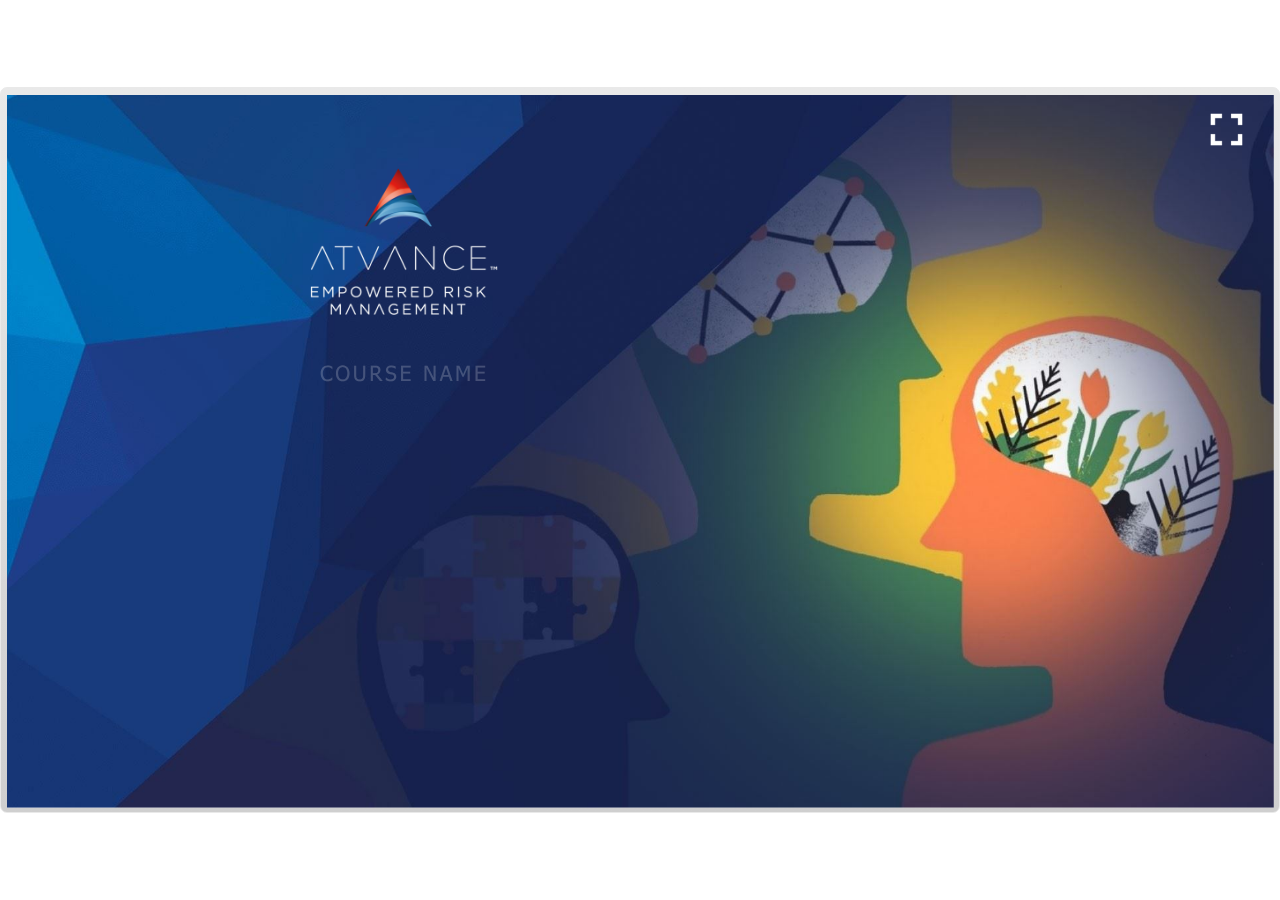
<file: index.html>
<!DOCTYPE html>
<html lang="en-US">
<head>
  <meta charset="utf-8">
  <!-- Created using Storyline 3 - http://www.articulate.com  -->
  <!-- version: 3.10.22406.0 -->
  <title>Module3_02112021</title>
  <meta http-equiv="x-ua-compatible" content="IE=edge" />
  <meta name="viewport" content="width=device-width, initial-scale=1.0, user-scalable=no, shrink-to-fit=no, minimal-ui" />
  <meta name="apple-mobile-web-app-capable" content="yes" />
  <style>
    html, body { height: 100%; padding: 0; margin: 0 }
    #app { height: 100%; width: 100%; }
  </style>
  
  <script>window.THREE = { };</script>
</head>
<body style="background: #FFFFFF" class="cs-HTML theme-classic">
  <!-- 360 -->
  <script>!function(e){function n(e,i){return e.test(i)}function i(e){var i=e||navigator.userAgent,o=i.split("[FBAN");if(void 0!==o[1]&&(i=o[0]),this.apple={phone:n(t,i),ipod:n(d,i),tablet:!n(t,i)&&n(s,i),device:n(t,i)||n(d,i)||n(s,i)},this.amazon={phone:n(h,i),tablet:!n(h,i)&&n(a,i),device:n(h,i)||n(a,i)},this.android={phone:n(h,i)||n(b,i),tablet:!n(h,i)&&!n(b,i)&&(n(a,i)||n(r,i)),device:n(h,i)||n(a,i)||n(b,i)||n(r,i)},this.windows={phone:n(l,i),tablet:n(p,i),device:n(l,i)||n(p,i)},this.other={blackberry:n(f,i),blackberry10:n(u,i),opera:n(c,i),firefox:n(A,i),chrome:n(w,i),device:n(f,i)||n(u,i)||n(c,i)||n(A,i)||n(w,i)},this.seven_inch=n(v,i),this.any=this.apple.device||this.android.device||this.windows.device||this.other.device||this.seven_inch,this.phone=this.apple.phone||this.android.phone||this.windows.phone,this.tablet=this.apple.tablet||this.android.tablet||this.windows.tablet,"undefined"==typeof window)return this}function o(){var e=new i;return e.Class=i,e}var t=/iPhone/i,d=/iPod/i,s=/iPad/i,b=/(?=.*\bAndroid\b)(?=.*\bMobile\b)/i,r=/Android/i,h=/(?=.*\bAndroid\b)(?=.*\bSD4930UR\b)/i,a=/(?=.*\bAndroid\b)(?=.*\b(?:KFOT|KFTT|KFJWI|KFJWA|KFSOWI|KFTHWI|KFTHWA|KFAPWI|KFAPWA|KFARWI|KFASWI|KFSAWI|KFSAWA)\b)/i,l=/IEMobile/i,p=/(?=.*\bWindows\b)(?=.*\bARM\b)/i,f=/BlackBerry/i,u=/BB10/i,c=/Opera Mini/i,w=/(CriOS|Chrome)(?=.*\bMobile\b)/i,A=/(?=.*\bFirefox\b)(?=.*\bMobile\b)/i,v=new RegExp("(?:Nexus 7|BNTV250|Kindle Fire|Silk|GT-P1000)","i");"undefined"!=typeof module&&module.exports&&"undefined"==typeof window?module.exports=i:"undefined"!=typeof module&&module.exports&&"undefined"!=typeof window?module.exports=o():"function"==typeof define&&define.amd?define("isMobile",[],e.isMobile=o()):e.isMobile=o()}(this);
    window.isMobile.apple.tablet = window.isMobile.apple.tablet ||
      (navigator.platform === 'MacIntel' && navigator.maxTouchPoints > 1);
    window.isMobile.apple.device = window.isMobile.apple.device || window.isMobile.apple.tablet;
    window.isMobile.tablet = window.isMobile.tablet || window.isMobile.apple.tablet;
    window.isMobile.any = window.isMobile.any || window.isMobile.apple.tablet;
  </script>

  <div id="focus-sink" aria-hidden="true" tabIndex=-1"></div>

  <div id="preso"></div>
  <script>
    window.DS = {};
    window.globals = {
      DATA_PATH_BASE: '',
      HAS_FRAME: true,
      HAS_SLIDE: true,

      lmsPresent: true,
      tinCanPresent: false,
      cmi5Present: false,
      aoSupport: false,
      scale: 'show all',
      captureRc: false,
      browserSize: 'optimal',
      bgColor: '#FFFFFF',
      features: '',
      themeName: 'classic',
      preloaderColor: '#FFFFFF',
      suppressAnalytics: false,
      productChannel: 'perpetual',
      publishSource: 'storyline',
      aid: '',
      cid: 'db4d9366-188a-4356-9b47-567f7f0e8a92',
      playerVersion: '3.10.22406.0',
      maxIosVideoElements: 5,

      
      parseParams: function(qs) {
        if (window.globals.parsedParams != null) {
          return window.globals.parsedParams;
        }
        qs = (qs || window.location.search.substr(1)).split('+').join(' ');
        var params = {},
            tokens,
            re = /[?&]?([^=]+)=([^&]*)/g;

        while (tokens = re.exec(qs)) {
          params[decodeURIComponent(tokens[1]).trim()] =
            decodeURIComponent(tokens[2]).trim();
        }
        window.globals.parsedParams = params;
        return params;
      }

    };

    (function() {

      var classTypes = [ 'desktop', 'mobile', 'phone', 'tablet' ];

      var addDeviceClasses = function(prefix, testObj) {
        var curr, i;
        for (i = 0; i < classTypes.length; i++) {
          curr = classTypes[i];
          if (testObj[curr]) {
            document.body.classList.add(prefix + curr);
          }
        }
      };

      var params = window.globals.parseParams(),
          isDevicePreview = params.devicepreview === '1',
          isPhoneOverride = params.deviceType === 'phone' || (isDevicePreview && params.phone == '1'),
          isTabletOverride = (params.deviceType === 'tablet' || isDevicePreview) && !isPhoneOverride,
          isMobileOverride = isPhoneOverride || isTabletOverride;

      var deviceView = {
        desktop: !window.isMobile.any && !isMobileOverride,
        mobile: window.isMobile.any || isMobileOverride,
        phone: isPhoneOverride || (window.isMobile.phone && !isTabletOverride),
        tablet: isTabletOverride || window.isMobile.tablet
      };

      window.globals.deviceView = deviceView;
      window.isMobile.desktop = !window.isMobile.any;
      window.isMobile.mobile = window.isMobile.any;

      addDeviceClasses('view-', deviceView);

    })();
  </script>
  
  <script src='story_content/user.js' type=text/javascript></script>
  <div class="slide-loader"></div>

  <script type="text/javascript">
    if (window.globals.deviceView.isMobile) { var doc = document, loader = doc.body.querySelector('.slide-loader'); [ 1, 2, 3 ].forEach(function(n) { var d = doc.createElement('div'); d.style.backgroundColor = window.globals.preloaderColor; d.classList.add('mobile-loader-dot'); d.classList.add('dot' + n); loader.appendChild(d); }); }
  </script>

  <div class="mobile-load-title-overlay" style="display: none">
    <div class="mobile-load-title">Module3_02112021</div>
  </div>

  <div class="mobile-chrome-warning"></div>

  <script>
    
    if (window.autoSpider && window.vInterfaceObject) {
      document.querySelector('.mobile-load-title-overlay').style.display = 'none';
    }
  </script>

  

  <link rel="stylesheet" href="html5/data/css/output.min.css" data-noprefix />
</body>
<script src="html5/lib/scripts/ds-bootstrap.min.js"></script>
</html>
</file>
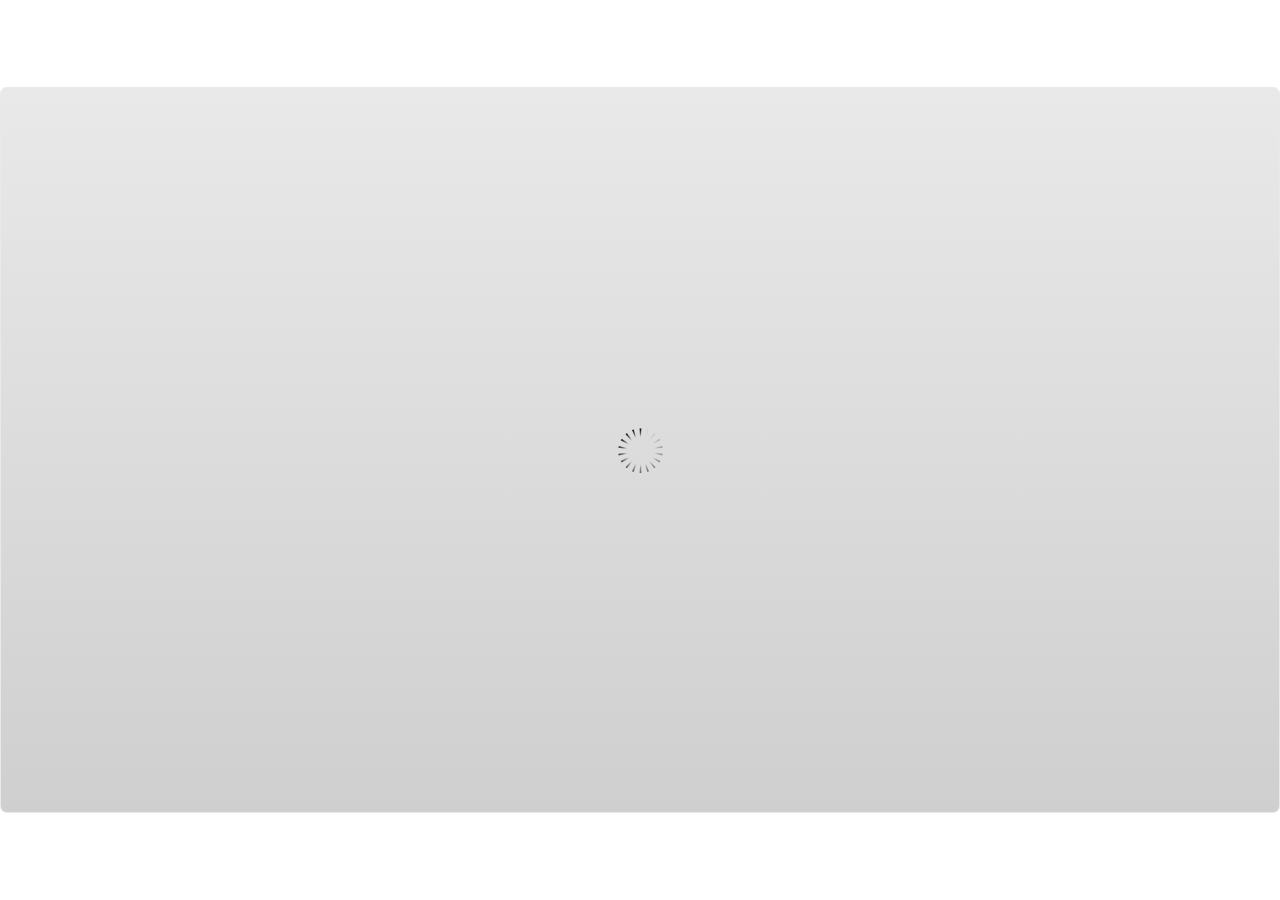
<file: index_lms.html>
<!DOCTYPE html>
<html lang="en-US">
<head>
  <meta charset="utf-8">
  <!-- Created using Storyline 3 - http://www.articulate.com  -->
  <!-- version: 3.10.22406.0 -->
  <title>Module3_02112021</title>
  <meta http-equiv="x-ua-compatible" content="IE=edge" />
  <meta name="viewport" content="width=device-width, initial-scale=1.0, user-scalable=no, shrink-to-fit=no, minimal-ui" />
  <meta name="apple-mobile-web-app-capable" content="yes" />
  <style>
    html, body { height: 100%; padding: 0; margin: 0 }
    #app { height: 100%; width: 100%; }
  </style>
  <script src="lms/APIConstants.js" charset="utf-8"></script>
        <script src="lms/Configuration.js" charset="utf-8"></script>
        <script src="lms/UtilityFunctions.js" charset="utf-8"></script>
        <script src="lms/SCORM2004Functions.js" charset="utf-8"></script>
        <script src="lms/SCORMFunctions.js" charset="utf-8"></script>
        <script src="lms/AICCFunctions.js" charset="utf-8"></script>
        <script src="lms/NONEFunctions.js" charset="utf-8"></script>
        <script src="lms/LMSAPI.js" charset="utf-8"></script>
        <script src="lms/API.js" charset="utf-8"></script>

        <script>
          strContentLocation = "story.html";
          window.scormdriver_content = window;
          function LoadContent(){}
        </script>
  <script>window.THREE = { };</script>
</head>
<body style="background: #FFFFFF" class="cs-HTML theme-classic">
  <!-- 360 -->
  <script>!function(e){function n(e,i){return e.test(i)}function i(e){var i=e||navigator.userAgent,o=i.split("[FBAN");if(void 0!==o[1]&&(i=o[0]),this.apple={phone:n(t,i),ipod:n(d,i),tablet:!n(t,i)&&n(s,i),device:n(t,i)||n(d,i)||n(s,i)},this.amazon={phone:n(h,i),tablet:!n(h,i)&&n(a,i),device:n(h,i)||n(a,i)},this.android={phone:n(h,i)||n(b,i),tablet:!n(h,i)&&!n(b,i)&&(n(a,i)||n(r,i)),device:n(h,i)||n(a,i)||n(b,i)||n(r,i)},this.windows={phone:n(l,i),tablet:n(p,i),device:n(l,i)||n(p,i)},this.other={blackberry:n(f,i),blackberry10:n(u,i),opera:n(c,i),firefox:n(A,i),chrome:n(w,i),device:n(f,i)||n(u,i)||n(c,i)||n(A,i)||n(w,i)},this.seven_inch=n(v,i),this.any=this.apple.device||this.android.device||this.windows.device||this.other.device||this.seven_inch,this.phone=this.apple.phone||this.android.phone||this.windows.phone,this.tablet=this.apple.tablet||this.android.tablet||this.windows.tablet,"undefined"==typeof window)return this}function o(){var e=new i;return e.Class=i,e}var t=/iPhone/i,d=/iPod/i,s=/iPad/i,b=/(?=.*\bAndroid\b)(?=.*\bMobile\b)/i,r=/Android/i,h=/(?=.*\bAndroid\b)(?=.*\bSD4930UR\b)/i,a=/(?=.*\bAndroid\b)(?=.*\b(?:KFOT|KFTT|KFJWI|KFJWA|KFSOWI|KFTHWI|KFTHWA|KFAPWI|KFAPWA|KFARWI|KFASWI|KFSAWI|KFSAWA)\b)/i,l=/IEMobile/i,p=/(?=.*\bWindows\b)(?=.*\bARM\b)/i,f=/BlackBerry/i,u=/BB10/i,c=/Opera Mini/i,w=/(CriOS|Chrome)(?=.*\bMobile\b)/i,A=/(?=.*\bFirefox\b)(?=.*\bMobile\b)/i,v=new RegExp("(?:Nexus 7|BNTV250|Kindle Fire|Silk|GT-P1000)","i");"undefined"!=typeof module&&module.exports&&"undefined"==typeof window?module.exports=i:"undefined"!=typeof module&&module.exports&&"undefined"!=typeof window?module.exports=o():"function"==typeof define&&define.amd?define("isMobile",[],e.isMobile=o()):e.isMobile=o()}(this);
    window.isMobile.apple.tablet = window.isMobile.apple.tablet ||
      (navigator.platform === 'MacIntel' && navigator.maxTouchPoints > 1);
    window.isMobile.apple.device = window.isMobile.apple.device || window.isMobile.apple.tablet;
    window.isMobile.tablet = window.isMobile.tablet || window.isMobile.apple.tablet;
    window.isMobile.any = window.isMobile.any || window.isMobile.apple.tablet;
  </script>

  <div id="focus-sink" aria-hidden="true" tabIndex=-1"></div>

  <div id="preso"></div>
  <script>
    window.DS = {};
    window.globals = {
      DATA_PATH_BASE: '',
      HAS_FRAME: true,
      HAS_SLIDE: true,

      lmsPresent: true,
      tinCanPresent: false,
      cmi5Present: false,
      aoSupport: false,
      scale: 'show all',
      captureRc: false,
      browserSize: 'optimal',
      bgColor: '#FFFFFF',
      features: '',
      themeName: 'classic',
      preloaderColor: '#FFFFFF',
      suppressAnalytics: false,
      productChannel: 'perpetual',
      publishSource: 'storyline',
      aid: '',
      cid: 'db4d9366-188a-4356-9b47-567f7f0e8a92',
      playerVersion: '3.10.22406.0',
      maxIosVideoElements: 5,

      
      parseParams: function(qs) {
        if (window.globals.parsedParams != null) {
          return window.globals.parsedParams;
        }
        qs = (qs || window.location.search.substr(1)).split('+').join(' ');
        var params = {},
            tokens,
            re = /[?&]?([^=]+)=([^&]*)/g;

        while (tokens = re.exec(qs)) {
          params[decodeURIComponent(tokens[1]).trim()] =
            decodeURIComponent(tokens[2]).trim();
        }
        window.globals.parsedParams = params;
        return params;
      }

    };

    (function() {

      var classTypes = [ 'desktop', 'mobile', 'phone', 'tablet' ];

      var addDeviceClasses = function(prefix, testObj) {
        var curr, i;
        for (i = 0; i < classTypes.length; i++) {
          curr = classTypes[i];
          if (testObj[curr]) {
            document.body.classList.add(prefix + curr);
          }
        }
      };

      var params = window.globals.parseParams(),
          isDevicePreview = params.devicepreview === '1',
          isPhoneOverride = params.deviceType === 'phone' || (isDevicePreview && params.phone == '1'),
          isTabletOverride = (params.deviceType === 'tablet' || isDevicePreview) && !isPhoneOverride,
          isMobileOverride = isPhoneOverride || isTabletOverride;

      var deviceView = {
        desktop: !window.isMobile.any && !isMobileOverride,
        mobile: window.isMobile.any || isMobileOverride,
        phone: isPhoneOverride || (window.isMobile.phone && !isTabletOverride),
        tablet: isTabletOverride || window.isMobile.tablet
      };

      window.globals.deviceView = deviceView;
      window.isMobile.desktop = !window.isMobile.any;
      window.isMobile.mobile = window.isMobile.any;

      addDeviceClasses('view-', deviceView);

    })();
  </script>
  
  <script src='story_content/user.js' type=text/javascript></script>
  <div class="slide-loader"></div>

  <script type="text/javascript">
    if (window.globals.deviceView.isMobile) { var doc = document, loader = doc.body.querySelector('.slide-loader'); [ 1, 2, 3 ].forEach(function(n) { var d = doc.createElement('div'); d.style.backgroundColor = window.globals.preloaderColor; d.classList.add('mobile-loader-dot'); d.classList.add('dot' + n); loader.appendChild(d); }); }
  </script>

  <div class="mobile-load-title-overlay" style="display: none">
    <div class="mobile-load-title">Module3_02112021</div>
  </div>

  <div class="mobile-chrome-warning"></div>

  <script>
    
    if (window.autoSpider && window.vInterfaceObject) {
      document.querySelector('.mobile-load-title-overlay').style.display = 'none';
    }
  </script>

  <iframe name="AICCComm" src="lms/AICCComm.html" style="display:none;"></iframe>
        <iframe name="rusticisoftware_aicc_results" src="lms/blank.html" style="display:none;"></iframe>
        <iframe name="NothingFrame" src="lms/blank.html" style="display:none;"></iframe>

  <link rel="stylesheet" href="html5/data/css/output.min.css" data-noprefix />
</body>
<script src="html5/lib/scripts/ds-bootstrap.min.js"></script>
</html>
</file>
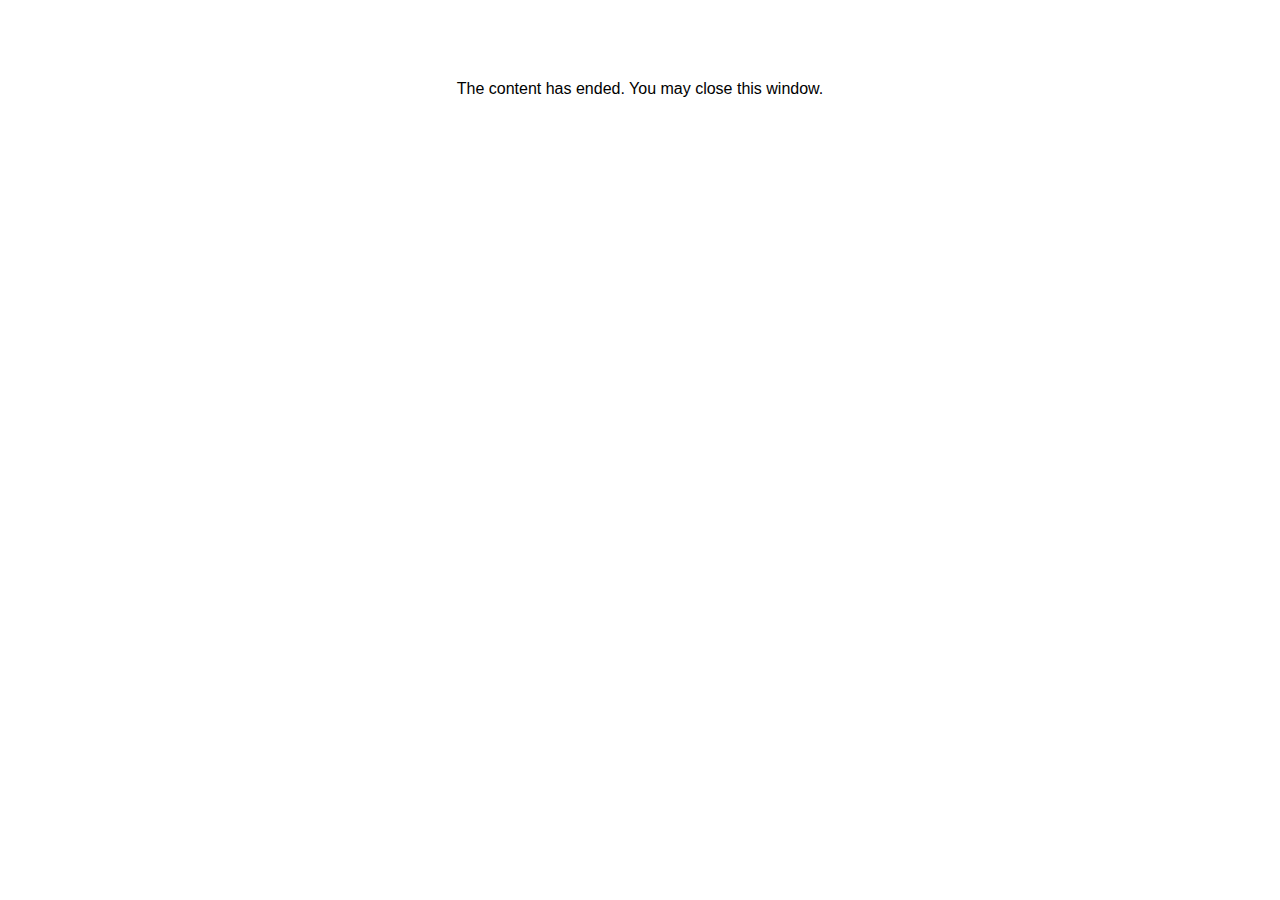
<file: lms/goodbye.html>
<html><body bgcolor="#ffffff">
<center>
<br><br><br><br><font face="Tahoma, articulate, tahoma, arial" size="3" color: "#333333">
The content has ended. You may close this window.
</font>
</center>
</body></html>
</file>
